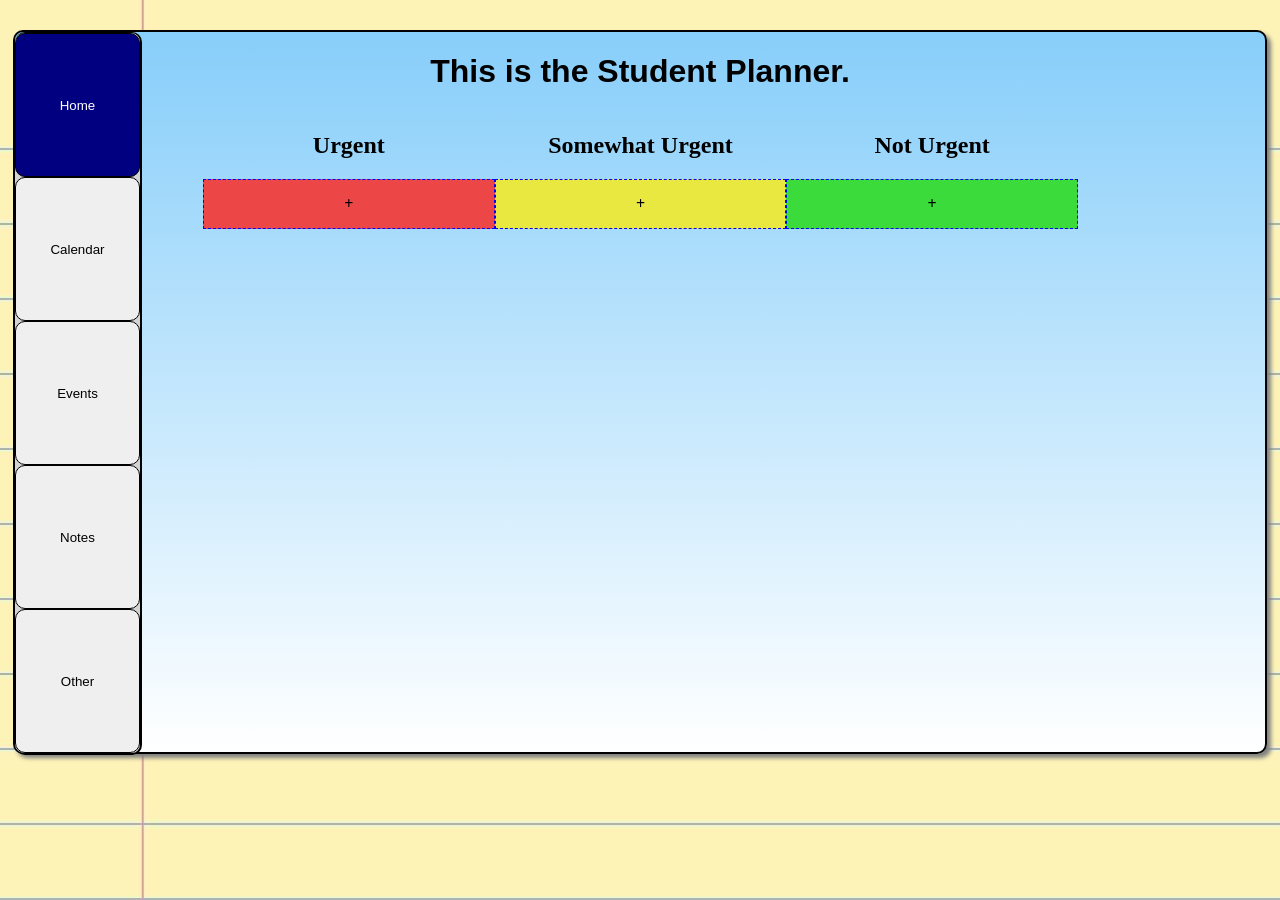
<file: team_deliverable/index.html>
<!-- Group members: Xavier Aviles, Ben Mirtchouk, Daniel Ptashny 

I pledge my honor that I have abided by the Stevens Honor System.
-->
<!DOCTYPE html>
<html lang="en-us">
    <head>
        <title>Student Planner</title>
        <meta charset="UTF-8">
        <link rel="stylesheet" href="planner_styles.css"/>
    </head>
    <body>
        <div class="container">
            <button type="button" class="collapsible">Menu</button>
            <ul class="menu_items">
                <li><button id="menu_home" class="menu">Home</button></li>
                <li><button id="menu_calendar" class="menu">Calendar</button></li>
                <li><button id="menu_events" class="menu">Events</button></li>
                <li><button id="menu_notes" class="menu">Notes</button></li>
                <li><button id="menu_other" class="menu">Other</button></li>
            </ul>
            <h1>This is the Student Planner.</h1>
            <div id="main">
                <div class="content" id="content_home">
                    <iframe name="home" src="./home.html"></iframe>
                </div>
                <div class="content" id="content_calendar">
                    <iframe name="calendar" src="./calendar.html"></iframe>
                </div>
                <div class="content" id="content_events">
                    <iframe name="events" src="./events.html"></iframe>
                </div>
                <div class="content" id="content_notes">
                    <iframe name="notes" src="./notes.html"></iframe>
                </div>
                <div class="content" id="content_other">
                    <h1>other</h1>
                </div>
            </div>
        </div>
        <script src="https://ajax.googleapis.com/ajax/libs/jquery/3.2.1/jquery.min.js"></script>
        <script src="planner.js"></script>
    </body>
</html>
</file>
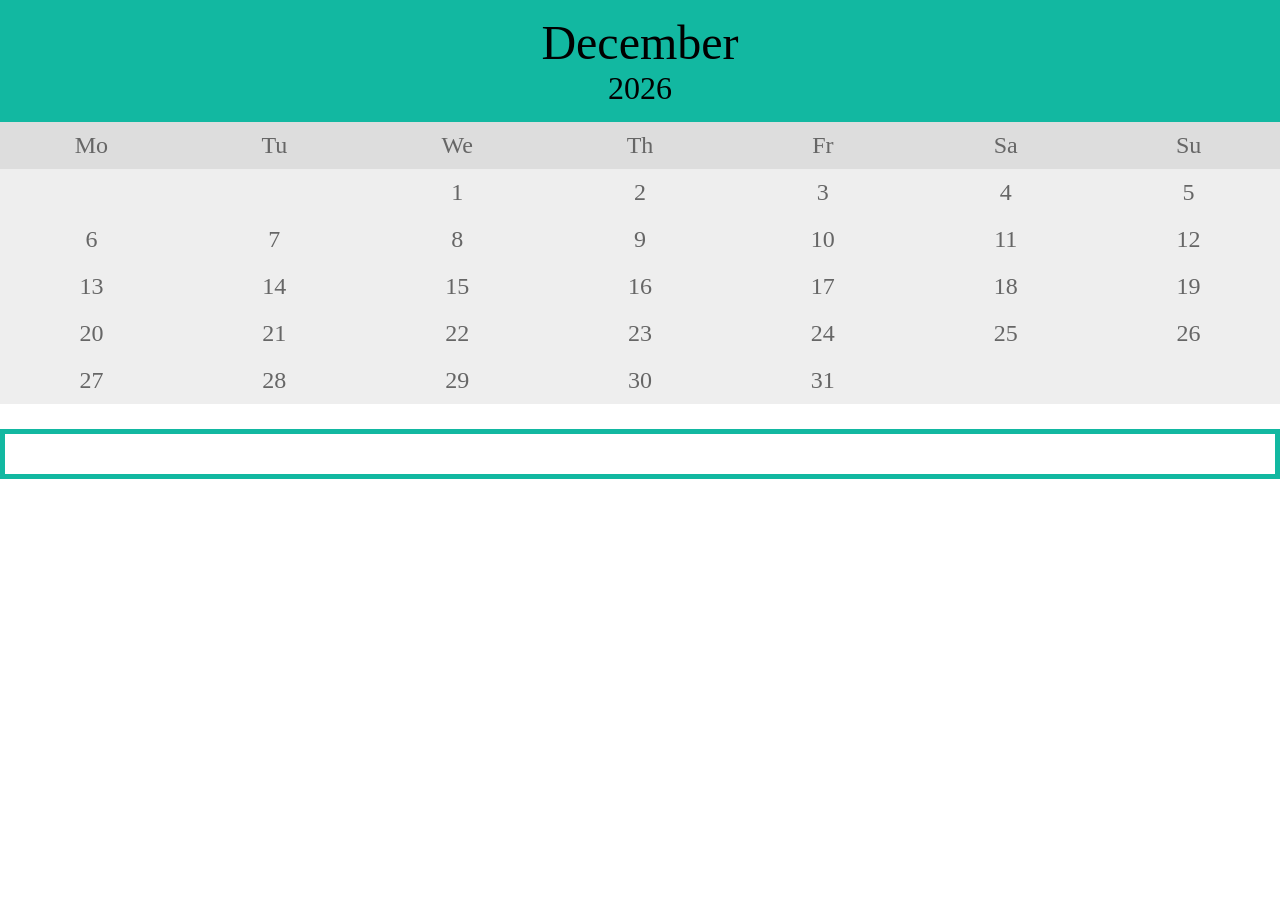
<file: team_deliverable/calendar.html>
<!DOCTYPE html>
<html lang="en-us">
    <head>
        <title>Student Planner</title>
        <meta charset="UTF-8">
        <link rel="stylesheet" href="calendar_styles.css"/>
    </head>
    <body>
        <div class="container">
            <div class="calendar">
                <div id="month">
                    <span id="month_name">January</span>
                    <span id="year">1970</span>
                </div>

                <ul id="weekdays">
                    <li>Mo</li>
                    <li>Tu</li>
                    <li>We</li>
                    <li>Th</li>
                    <li>Fr</li>
                    <li>Sa</li>
                    <li>Su</li>
                </ul>

                <ul id="days">    
                </ul>
            </div>
            <div id="day-assignments">
            </div>
        </div>
    <script src="https://ajax.googleapis.com/ajax/libs/jquery/3.2.1/jquery.min.js"></script>
    <script src="calendar.js"></script>
    </body>
</html>
</file>
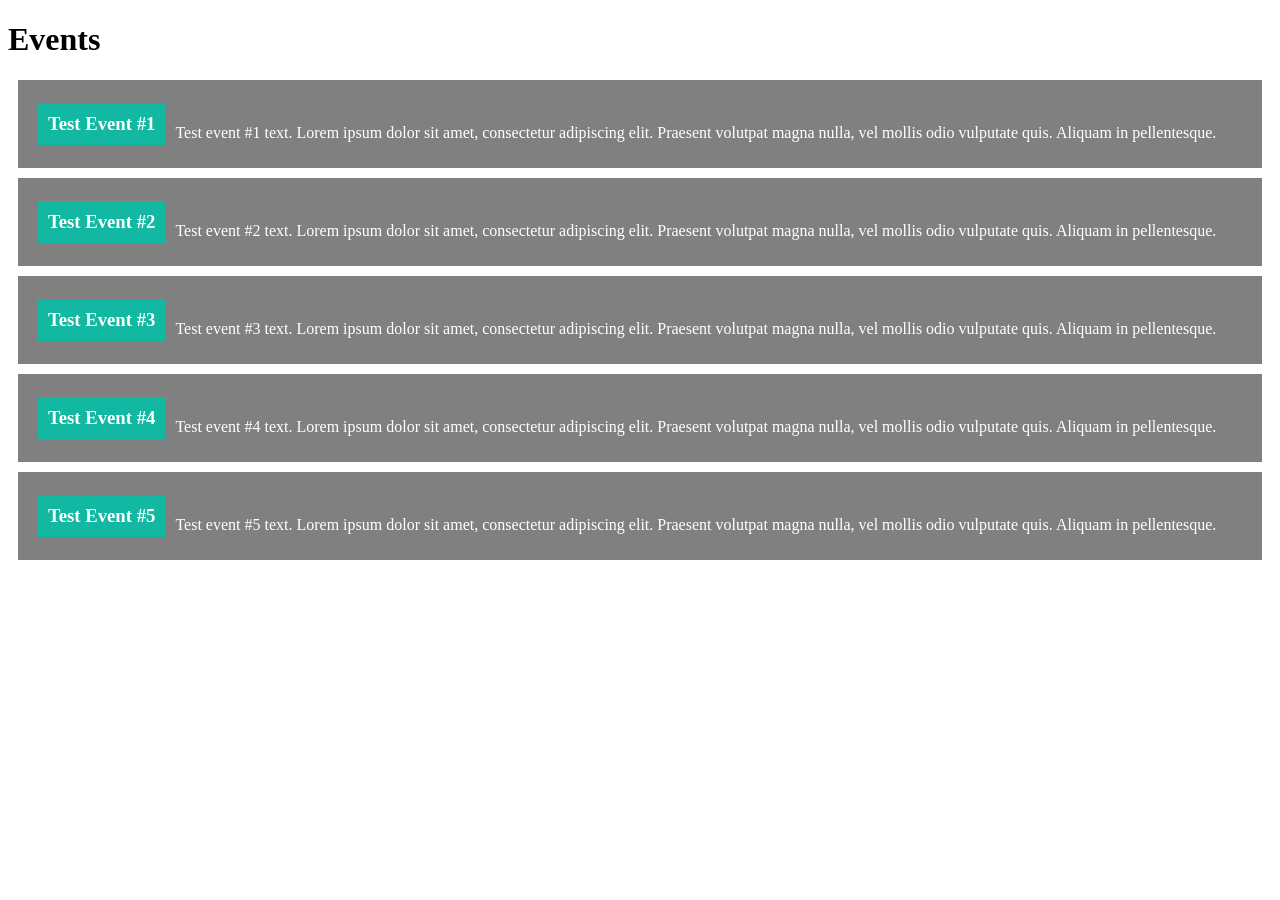
<file: team_deliverable/events.html>
<!DOCTYPE html>
<html lang="en-us">
    <head>
		<title>Student Planner</title>
    <meta charset="UTF-8">
    <link rel="stylesheet" href="events_styles.css"/>
    </head>
    <body>
        <div class="container">
			<h1>Events</h1>
			<div class="events">
				<div class="event">
					<h3 class="event-header">Test Event #1</h3>
					<p><br>Test event #1 text. Lorem ipsum dolor sit amet, consectetur adipiscing elit. Praesent volutpat magna nulla, vel mollis odio vulputate quis. Aliquam in pellentesque.</p>
				</div>
				
				<div class="event">
					<h3 class="event-header">Test Event #2</h3>
					<p><br> Test event #2 text. Lorem ipsum dolor sit amet, consectetur adipiscing elit. Praesent volutpat magna nulla, vel mollis odio vulputate quis. Aliquam in pellentesque.</p>
				</div>
				
				<div class="event">
					<h3 class="event-header">Test Event #3</h3>
					<p><br> Test event #3 text. Lorem ipsum dolor sit amet, consectetur adipiscing elit. Praesent volutpat magna nulla, vel mollis odio vulputate quis. Aliquam in pellentesque.</p>
				</div>
				
				<div class="event">
					<h3 class="event-header">Test Event #4</h3>
					<p><br> Test event #4 text. Lorem ipsum dolor sit amet, consectetur adipiscing elit. Praesent volutpat magna nulla, vel mollis odio vulputate quis. Aliquam in pellentesque.</p>
				</div>
				
				<div class="event">
					<h3 class="event-header">Test Event #5</h3>
					<p><br>Test event #5 text. Lorem ipsum dolor sit amet, consectetur adipiscing elit. Praesent volutpat magna nulla, vel mollis odio vulputate quis. Aliquam in pellentesque.</p>
				</div>
				
			</div>
            </div>

 
    </body>
</html>
</file>
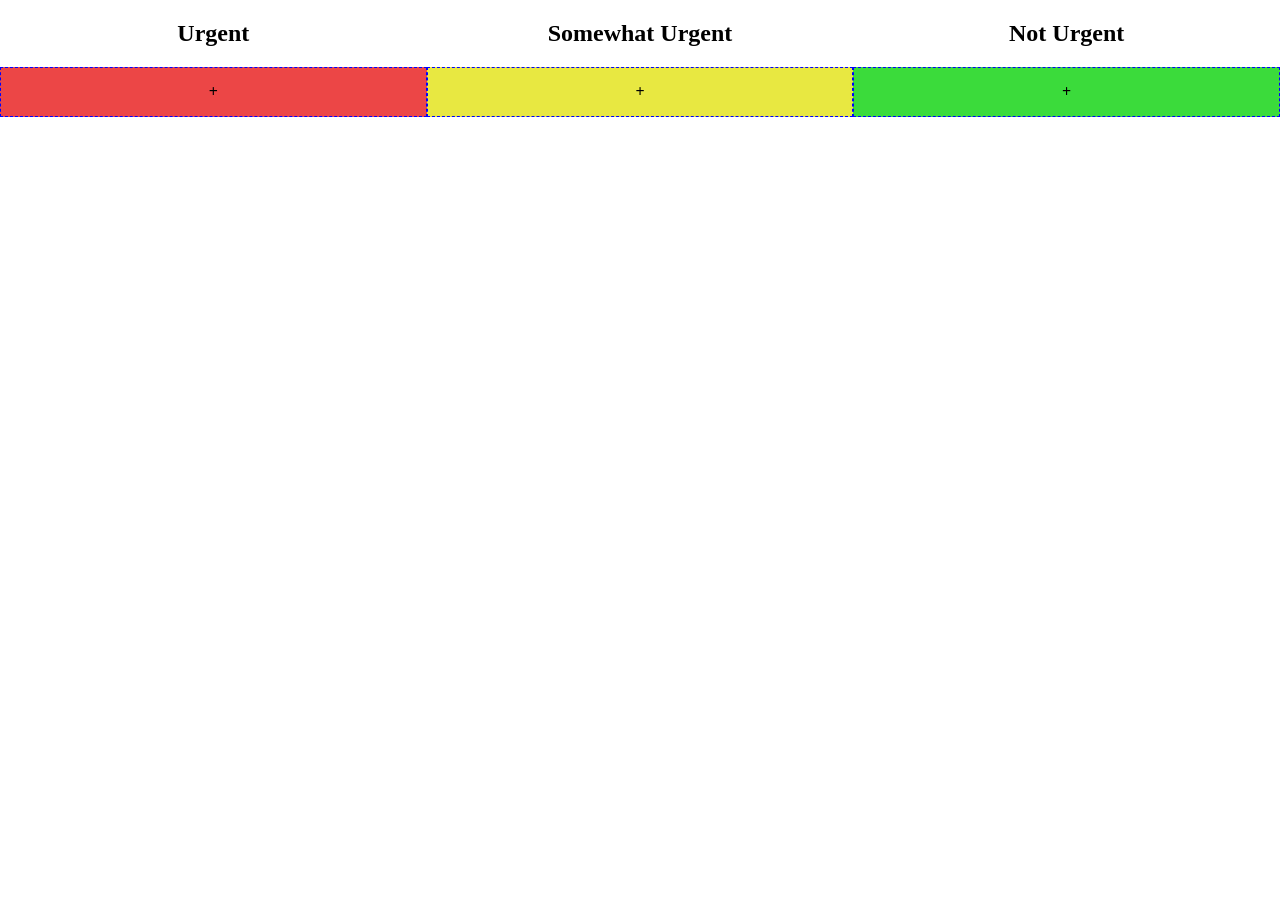
<file: team_deliverable/home.html>
<!DOCTYPE html>
<html lang="en-us">
    <head>
        <title>Student Planner</title>
        <meta charset="UTF-8">
        <link rel="stylesheet" href="home_styles.css"/>
    </head>
    <body>
        <div class="container">
            <div class="tasks">
                <div class="very-urgent">
                    <h2>Urgent</h2>
                    <ul>
                        <li class="new-task" id="new-red">+</li>
                    </ul>
                </div>
                <div class="somewhat-urgent">
                    <h2>Somewhat Urgent</h2>
                    <ul>
                        <li class="new-task" id="new-yellow">+</li>
                    </ul>
                </div>
                <div class="not-urgent">
                    <h2>Not Urgent</h2>
                    <ul>
                        <li class="new-task" id="new-green">+</li>
                    </ul>
                </div>
            </div>
            <form id="new-task-form" class="hidden">
                <label for="assignment-name">Assignment Name:</label>
                <input id="assignment-name" type="text" minlength="3" maxlength="20"><br>
                
                <label for="assignment-subject">Assignment Subject:</label>
                <input id="assignment-subject" type="text"><br>
                
                <label for="assignment-duedate">Assignment Duedate:</label>
                <input id="assignment-duedate" type="datetime-local" required><br>
                
                <label for="assignment-size">Assignment Size:</label>
                <select id="assignment-size">
                </select><br>

                <p class="error hidden">error</p>
                <button type="submit" id="form-submit">Done</button>
            </form>
        </div>
        <script src="https://ajax.googleapis.com/ajax/libs/jquery/3.2.1/jquery.min.js"></script>
        <script src="home.js"></script>
    </body>
</html>
</file>
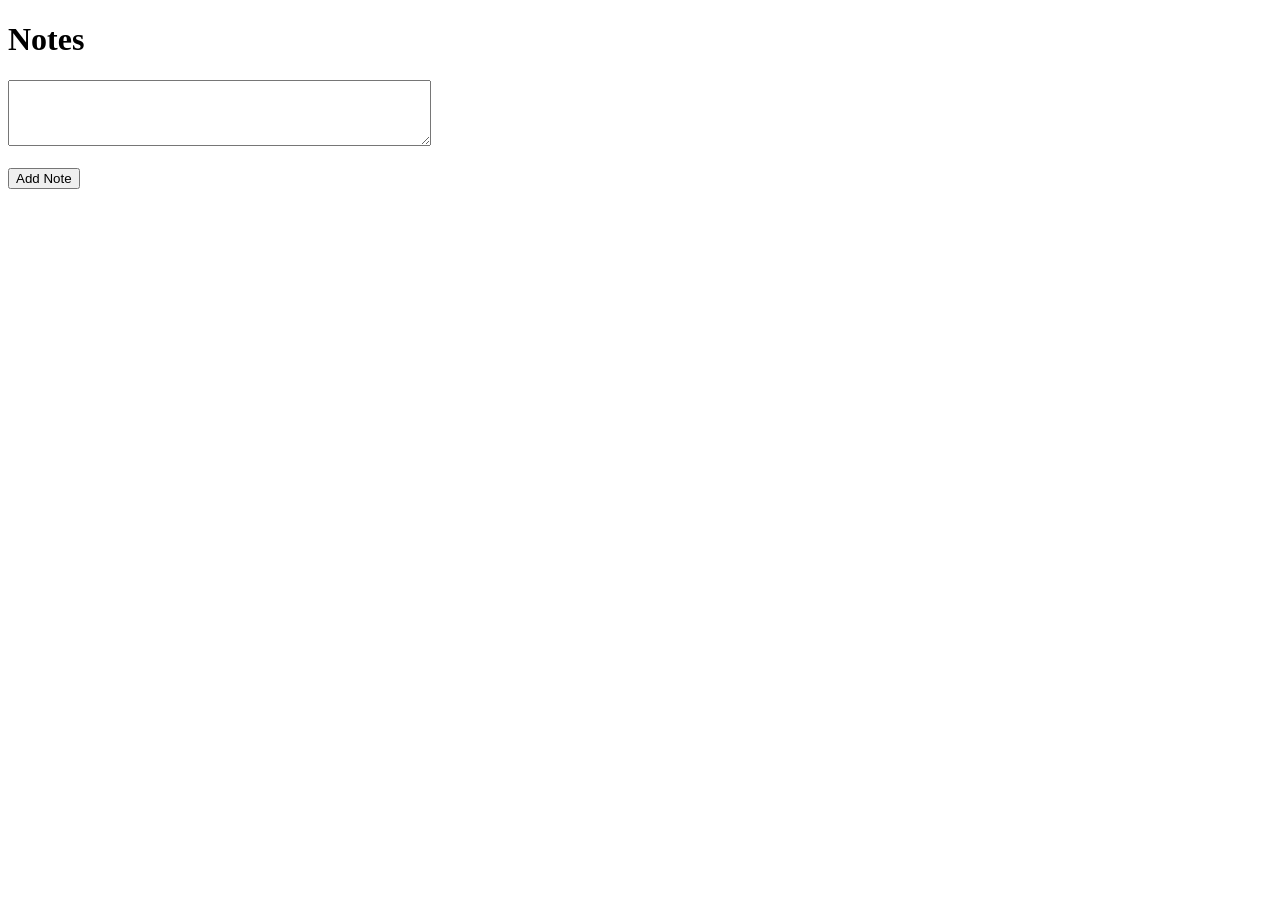
<file: team_deliverable/notes.html>
<!DOCTYPE html>
<html lang="en-us">
    <head>
		<title>Student Planner</title>
    <meta charset="UTF-8">
    <link rel="stylesheet" href="notes_styles.css"/>
    </head>
    <body>
        <div class="container">
  			  <h1>Notes</h1>
  				<textarea rows="4" cols="50"></textarea>
  				<br><br>
  				
          <input id="new-note" type="submit" value="Add Note">
    			<div class="notes">
          </div>
        </div>

        <script src="https://ajax.googleapis.com/ajax/libs/jquery/3.2.1/jquery.min.js"></script>
        <script src="notes.js"></script> 
    </body>
</html>
</file>
<file: team_deliverable/planner_styles.css>
body {
    background-image: url("notebookpaper.jpg");
    font-family: Verdana, Geneva, Tahoma, sans-serif;
}
.container {
    border: 2px solid black;
    border-radius: 10px;
    max-width: 1250px;
    height: 650px;
    background-image: linear-gradient(to bottom, lightskyblue, white);
    background-size: cover;
    position:relative;
    margin: 30px auto;
    box-shadow: 4px 4px 4px grey;
    padding-bottom: 70px;
}
.menu_items {
    list-style-type: none;
    margin: 0;
    padding: 0;
    position: absolute;
    top: 0; 
    background-color: lightgrey;
    width: 10%;  
    height: 100%;
    border-right: 2px solid black;
    border-radius: 10px;
    border-top: 1px solid black;
    border-bottom: 2px solid black;
    
    display: flex;
    flex-direction: column;
}
h1 {
    text-align: center;
}

.menu_items > li {
    flex-grow: 1;
}
li button {
    display: block;
    color: black;
    height: 100%;
    width: 100%;
    border: 1px solid black;
    border-radius: 10px;

    text-align: center;
}
li button:hover {
    background-color: black;
    color: white;
}
li button.active{
    background-color: navy;
    color: white;
}

#main {
    /*border: 1px solid red;*/
    width: 70%;
    height: 90%;
    margin: auto;
}

.content {
    /*border: 1px dashed blue;*/
    width: 100%;
    height: 100%;
    display: none;
}

.content.active {
    display: block;
}

iframe {
    width: 100%;
    height: 100%;
    border: 0;
}

.collapsible {
    width: 100%;
    padding: 10px 0;
    display: none;
    background-color: black;
    color: white;
    border: none;
    cursor: pointer;
}

/*@media only screen and (min-width: 999px) {

}*/

@media only screen and (min-width: 400px) and (max-width: 998px) {
    .menu_items {
        flex-direction: row;
        width: 100%;
        height: auto;
        position: initial;
    }

    .menu_items > li {
        flex-grow: 1;
        text-align: center;
    }
 
    .menu_items > li > button {
        padding: 26.5px 16px;
    }

    .container {
        height: 750px;
    }

}

@media only screen and (max-width: 399px) {
    .menu_items {
        flex-direction: column;
        width: 100%;
        height: auto;
        position: absolute;
        top: 35px;
    }

    .menu_items > li > button {
        padding: 10px 0;
        border: none;
    }

    iframe {
        height: 70%;
    }

    .collapsible {
        display: block;
    }

    .menu {
        display: none;
    }

    .visible {
        display: block;
    }

    .container {
        height: 750px;
    }

    iframe {
        height: 95%;
    }
}
</file>
<file: team_deliverable/calendar_styles.css>
body {
    margin: 0;
}
#month {
    text-align: center;
    display: flex;
    flex-direction: column;
    background-color: #12b8a1;
    padding: 15px;
}

#month_name {
    font-size: 3em;
}

#year {
    font-size: 2em;
}

#weekdays {
    background-color: #ddd;
    font-size: 1.5em;
    display: flex;
    flex-direction: row; 
    flex-wrap: wrap;
}

#days {
    background-color: #eee;
    font-size: 1.5em;
    display: flex;
    flex-direction: row;
    flex-wrap: wrap;
}

ul {
    list-style-type: none;
    margin: 0;
    padding: 0;
}

#weekdays li {
  display: inline-block;
  flex: 1 0 13%;
  color: #666;
  text-align: center;
  padding: 10px 0;
}

#days li {
  display: inline-block;
  flex: 1 0 13%;
  color: #666;
  text-align: center;
  padding: 10px 0;
  cursor: pointer;
}

#day-assignments {
  padding: 20px 35px;
  border: 5px solid #12b8a1;
  margin-top: 25px;
}

li.selected {
  box-shadow: inset 0px 0px 0px 5px grey;
}

p.todo {
  display: inline-block;
  border: 3px solid grey;
  margin: 10px 10px;
  padding: 10px;
}
</file>
<file: team_deliverable/events_styles.css>
.event{
	margin: 10px 10px 10px 10px;
	padding: 10px 10px 10px 10px;
	background-color: grey;
	color: white;
	
	display: -webkit-flex; /* Safari */
	-webkit-align-items: center; /* Safari 7.0+ */
	align-items: center;
}

.event:hover{
	background: #555;
}


.event-header {
	margin: 10px 10px 10px 10px;
	padding: 10px 10px 10px 10px;
	background-color: #12b8a1;
}

.event > p {
  height: auto;
}

::-webkit-scrollbar {
  width: 10px;
}

/* Track */
::-webkit-scrollbar-track {
  background: #f1f1f1;
}

/* Handle */
::-webkit-scrollbar-thumb {
  background: #888;
}

/* Handle on hover */
::-webkit-scrollbar-thumb:hover {
  background: #555;
}

@media only screen and (max-width: 399px) {
    .event {
        flex-direction: column;
        padding: 5px 25px;
    }

    .event > p {
    	margin-top: 0;
    }
}
</file>
<file: team_deliverable/home_styles.css>
body {
    margin: 0;
}

.tasks {
    display: flex;
    flex-direction: row;
    text-align: center;
}

.tasks > * {
  flex-basis: 100%;
  flex-grow: 1;
}

.tasks ul {
    list-style-type: none;
    margin: 0;
    padding: 0;
}

.very-urgent li {
    background-color: #ec4646;
    padding: 15px 0;
    border: 1px dashed blue;
}

.somewhat-urgent li {
    background-color: #e8e841;
    padding: 15px 0;
    border: 1px dashed blue;
}

.not-urgent li {
    background-color: #3bdb3b;
    padding: 15px 0;
    border: 1px dashed blue;
}

li.new-task {
    font-weight: bolder;
    cursor: pointer;
}

.hidden {
    display: none;
}

#new-task-form {
    background: aliceblue;
    position: absolute;
    padding: 70px 70px;
    line-height: 2.8;
    top: 50px;
    left: 50%;
    margin-left: -225.5px;
    border: 5px solid #0061ff;
}

#form-submit {
    float: right;
}

.container {
    position: relative;
}

.error {
    color: red;
}

.tasks li {
    position: relative;
}

.tasks li p {
    display: inline;
}

.tasks img {
    width: 13px;
    height: 13px;
    background: transparent;
    position: absolute;
    right: 20px;
    cursor: pointer;
}

@media only screen and (max-width: 399px) {
    .tasks {
        flex-direction: column;
        margin: 0 40px;
    }

    ::-webkit-scrollbar {
      width: 10px;
    }

    /* Track */
    ::-webkit-scrollbar-track {
      background: #f1f1f1;
    }

    /* Handle */
    ::-webkit-scrollbar-thumb {
      background: #888;
    }

    /* Handle on hover */
    ::-webkit-scrollbar-thumb:hover {
      background: #555;
    }
}
</file>
<file: team_deliverable/notes_styles.css>
.note{
	margin: 10px 10px 10px 10px;
	padding: 10px 10px 10px 10px;
	background-color: #fafac8;
	color: blue;
	
	display: -webkit-flex; /* Safari */
	-webkit-align-items: center; /* Safari 7.0+ */
	align-items: center;
}

.note:hover{
	  background: #e6e6b5;
}

::-webkit-scrollbar {
  width: 10px;
}

/* Track */
::-webkit-scrollbar-track {
  background: #f1f1f1;
}

/* Handle */
::-webkit-scrollbar-thumb {
  background: #888;
}

/* Handle on hover */
::-webkit-scrollbar-thumb:hover {
  background: #555;
}

@media only screen and (max-width: 399px) {
  textarea {
    width: 93%;
  }
}
</file>
